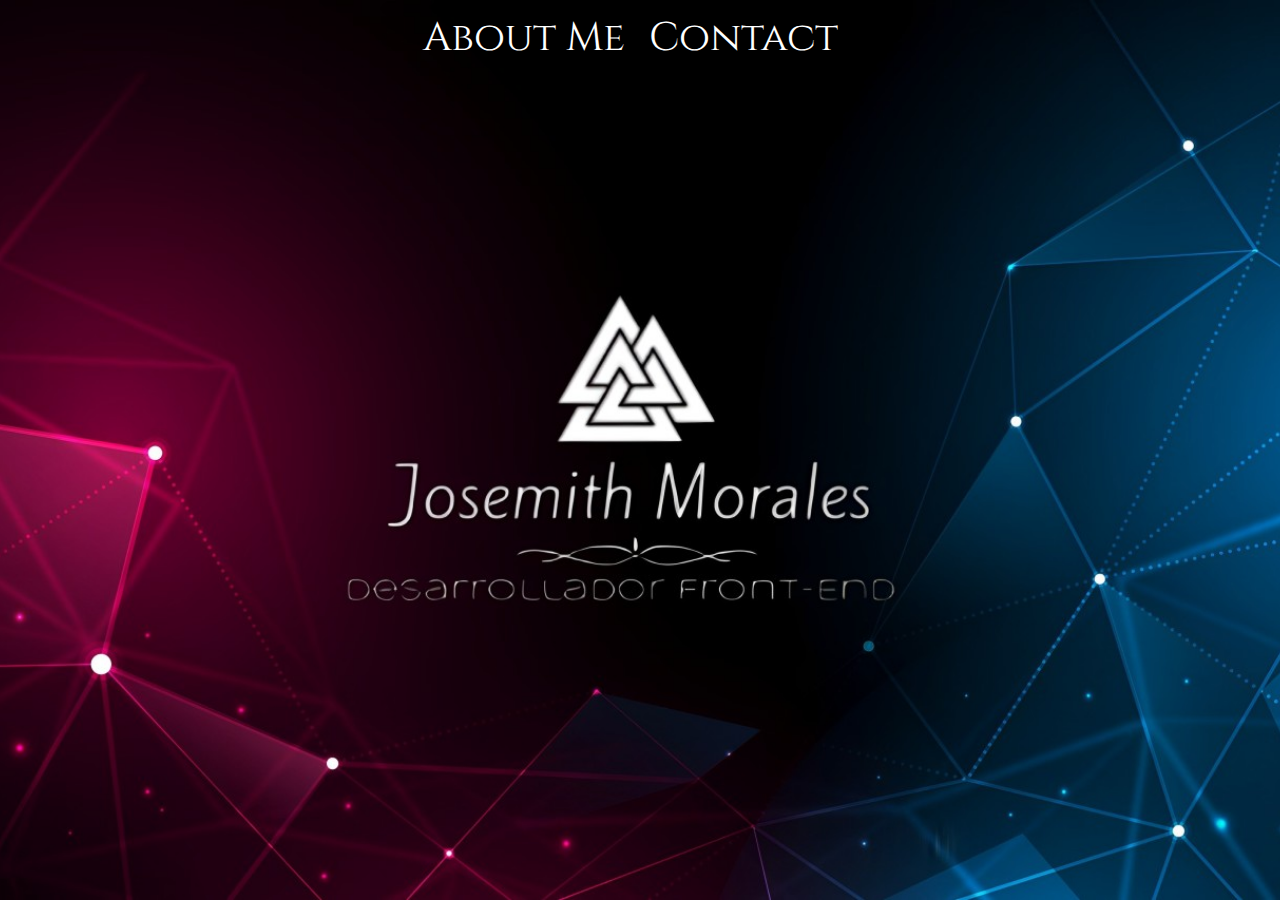
<file: index.html>
<!DOCTYPE html>
<html lang="es">
<head>
    <meta charset="UTF-8">
    <meta name="viewport" content="width=device-width, initial-scale=1.0">
    <title>Josemith Morales</title>
    <link rel="stylesheet" type="text/css" href="Assets/CSS/Index.css">
    <link rel="shortcut icon" type="image/x-icon" href="Assets/IMG/favicon.png">
</head>
<body class="middle">

    <header>
        <nav>
            <ol>
                <li><a href="about me.html">About Me</a></li>
                <li><a href="contact.html">Contact</a></li>
            </ol>
        </nav>
    </header>

</body>
</html>
</file>
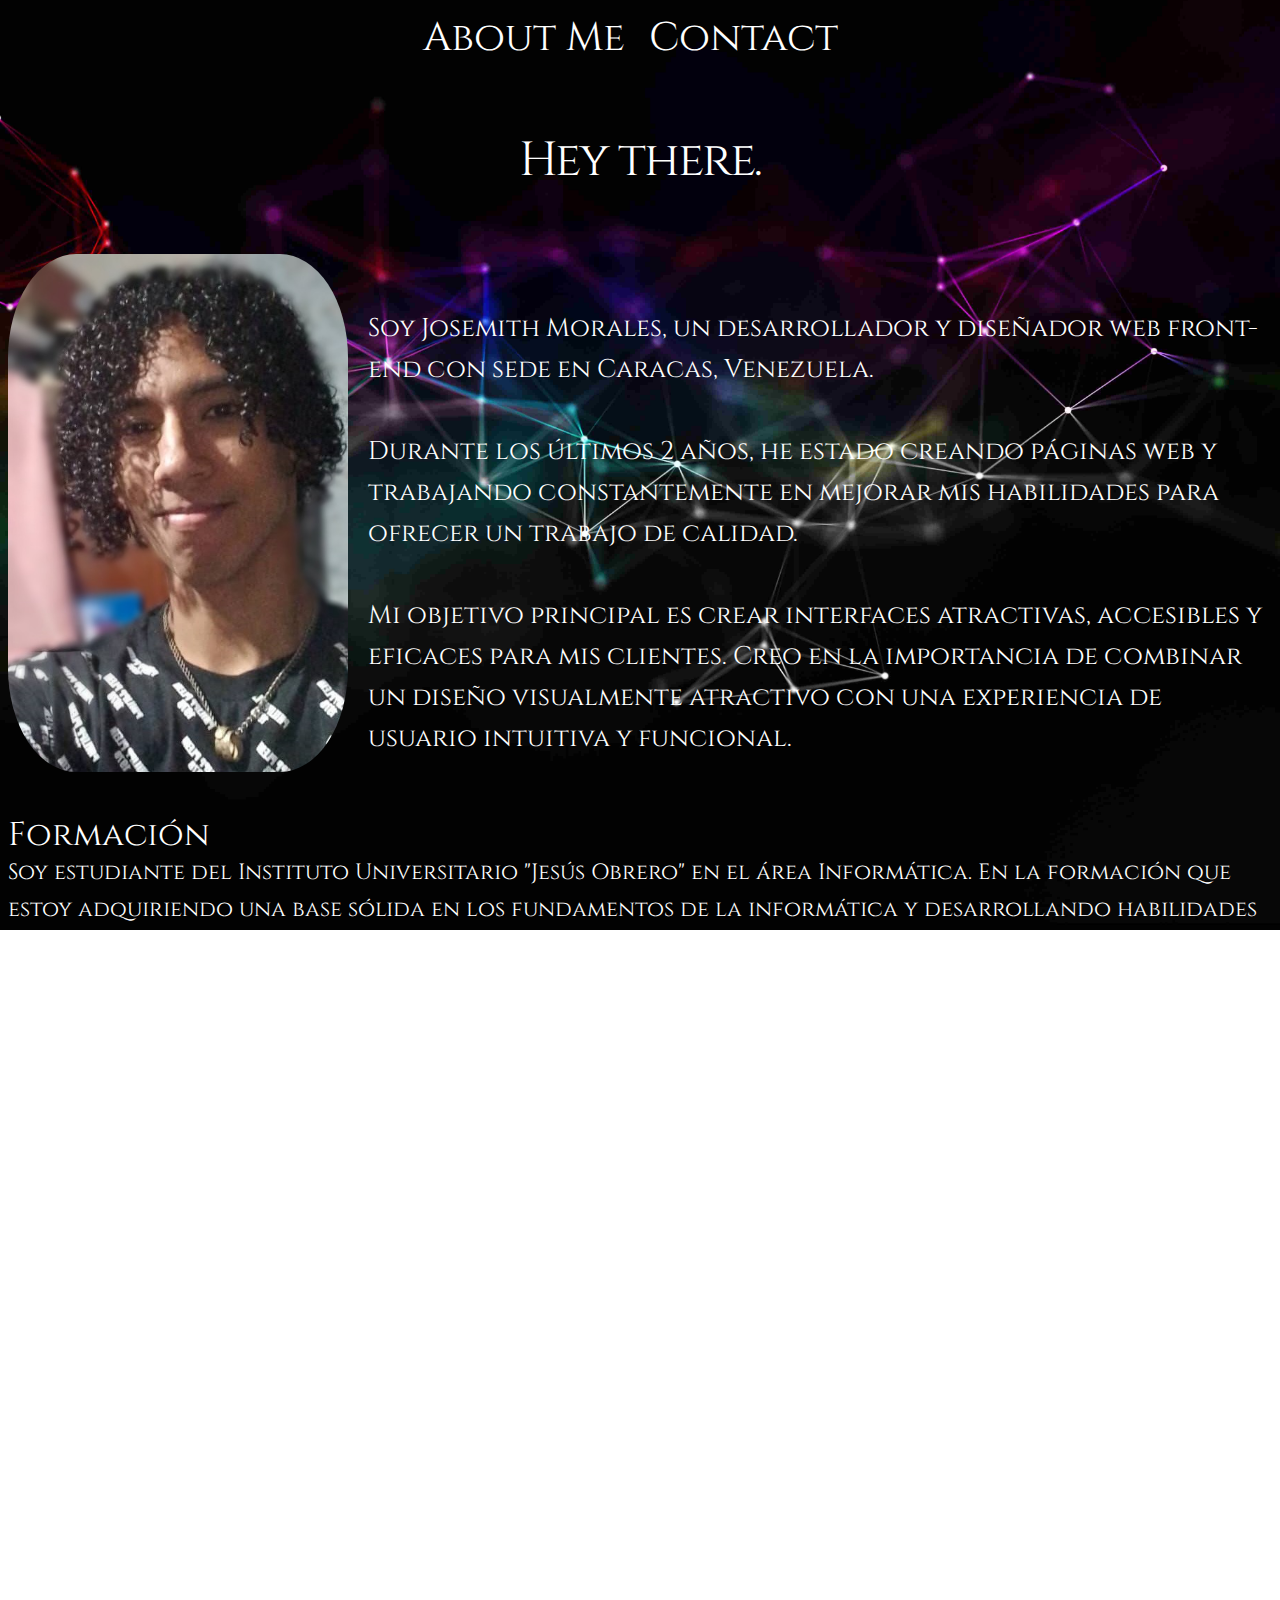
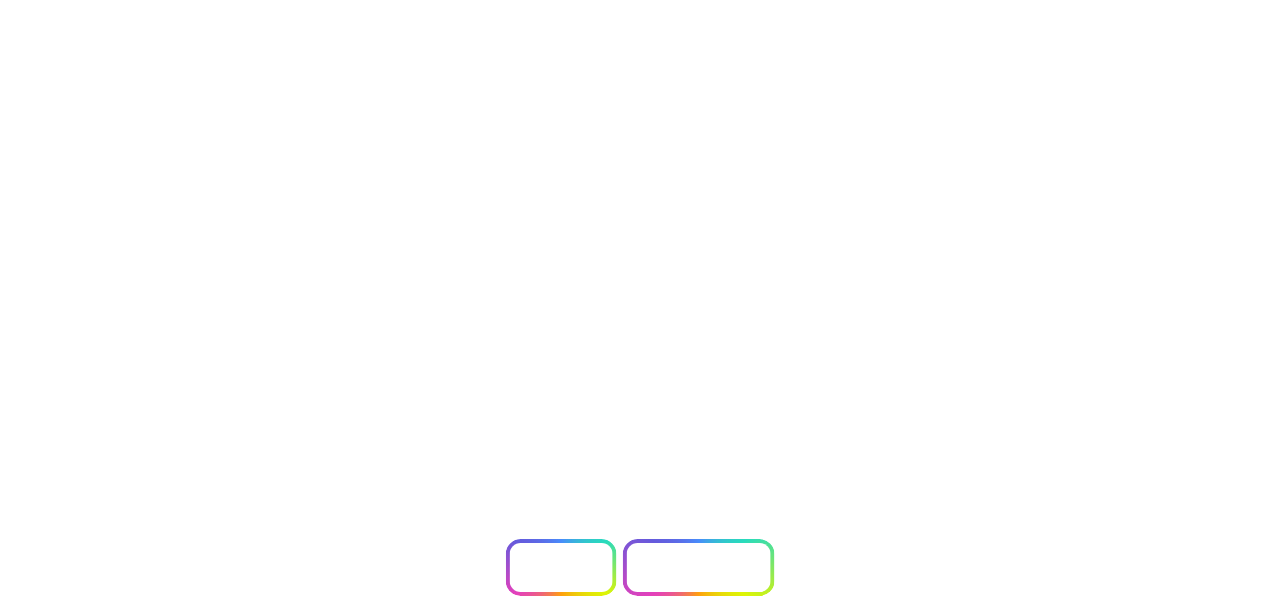
<file: About Me.html>
<!DOCTYPE html>
<html lang="es">
<head>
    <meta charset="UTF-8">
    <meta name="viewport" content="width=device-width, initial-scale=1.0">
    <title>Josemith Morales</title>
    <link rel="stylesheet" type="text/css" href="Assets/CSS/About Me.css">
    <link rel="shortcut icon" type="image/x-icon" href="Assets/IMG/favicon.png">
    <script src="Assets/JavaScript/Script About Me.js"></script>
</head>
<body>

    <header>
        <nav>
            <ol>
                <li><a href="#">About Me</a></li>
                <li><a href="Contact.html">Contact</a></li>
            </ol>
        </nav>
    </header>
    
    <main>
        <div id="content">
            <header class="header">
                <h1 class="title">Hey there.</h1>
            </header>
            <div>
                <div>
                    <div class="container">
                        <div>
                            <img class="img" src="Assets/IMG/Photo.jpg" alt="Josemith Morales">
                            <br>
                            <br>
                        </div>
                        <div class="info">
                            <p>Soy Josemith Morales, un desarrollador y diseñador web front-end con sede en Caracas, Venezuela.</p>
                            <br>
                            <p>Durante los últimos 2 años, he estado creando páginas web y trabajando constantemente en mejorar mis habilidades para ofrecer un trabajo de calidad.</p>
                            <br>
                            <p>Mi objetivo principal es crear interfaces atractivas, accesibles y eficaces para mis clientes. Creo en la importancia de combinar un diseño visualmente atractivo con una experiencia de usuario intuitiva y funcional.</p>
                        </div>
                    </div>

                    <div class="woc">
                        <h2>Formación</h2>
                        <p>
                            Soy estudiante del Instituto Universitario "Jesús Obrero" en el área Informática. En la formación que estoy adquiriendo una base sólida en los fundamentos de la informática y desarrollando habilidades en el campo de la programación.
                        </p>
                        <br>
                        <p>
                            También he realizado algunos cursos de programación que me han permitido ampliar mis conocimientos y mantenerme actualizado con las últimas tecnologías. Algunos de los cursos que he completado incluyen HTML5, CSS3 y JavaScript, así como también he trabajado con varios frameworks como Nodejs y Astro. Estas habilidades me permiten crear interfaces web atractivas y funcionales, brindando una experiencia de usuario de alta calidad.
                        </p>
                        <br>
                        <p>
                            Además de mi experiencia en el desarrollo front-end, también me desenvuelvo bien en el lado del Back-End. Tengo experiencia en el uso de programas como PostgreSQL y DBeaver.
                        </p>

                        <br>
                        <br>

                        <h2>Conocimientos</h2>
                        <p>
                            En el Front-End, tengo experiencia con lenguajes como HTML5, CSS3 y JavaScript, que son fundamentales para crear interfaces web interactivas y atractivas. Además, estoy familiarizado con valgunos frameworks, como Node.js y Astrojs, que me permiten desarrollar aplicaciones web modernas y escalables.
                        </p>

                        <br>
                        <br>

                        <h2>Experiencia Laboral</h2>
                        <p>
                            La única experiencia en el campo Freelancer es una página propia, los proyectos de la universidad y está misma página.
                        </p>

                        <br>
                        <br>

                        <h2>Offline</h2>
                        <p>
                            Cuando no estoy escribiendo código, me dedico a mejorar mis habilidades a través de cursos de programación. También disfruto ver películas y escuchar música, ya que encuentro que es importante desconectar y encontrar inspiración en diferentes formas de arte.
                        </p>

                        <br>
                        <br>

                        <h2>Curriculum</h2>
                        <p>
                            Si desean conocer más detalles sobre mi experiencia y proyectos anteriores, les invito a echar un vistazo a mi Curriculum Vitae. Pueden encontrarlo y descargarlo aquí.
                        </p>

                        <div class="container-button">
                            <button class="button1" onclick="openFile()">View</button>  <button class="button2" onclick="downloadFile()">Download</button>
                        </div>
                    </div>
                </div>
            </div>
        </div>
    </main>
    
</body>
</html>
</file>
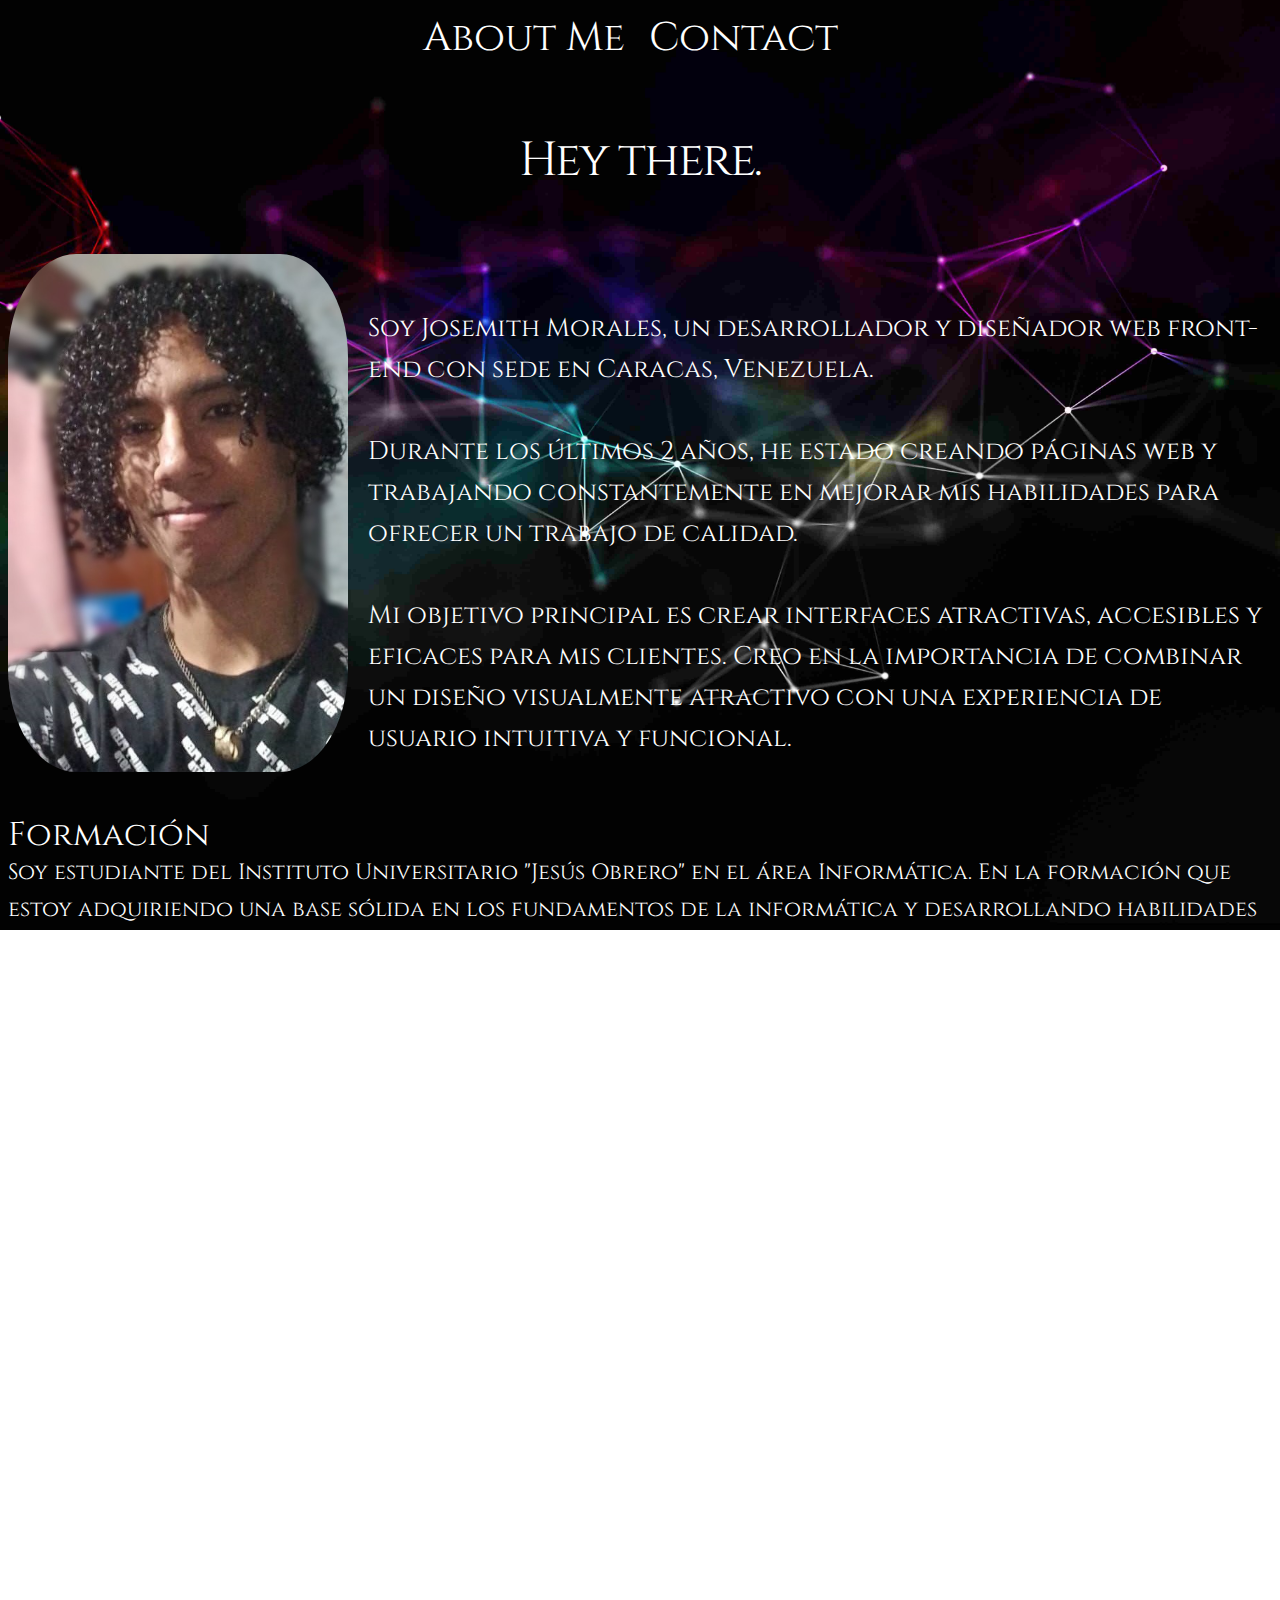
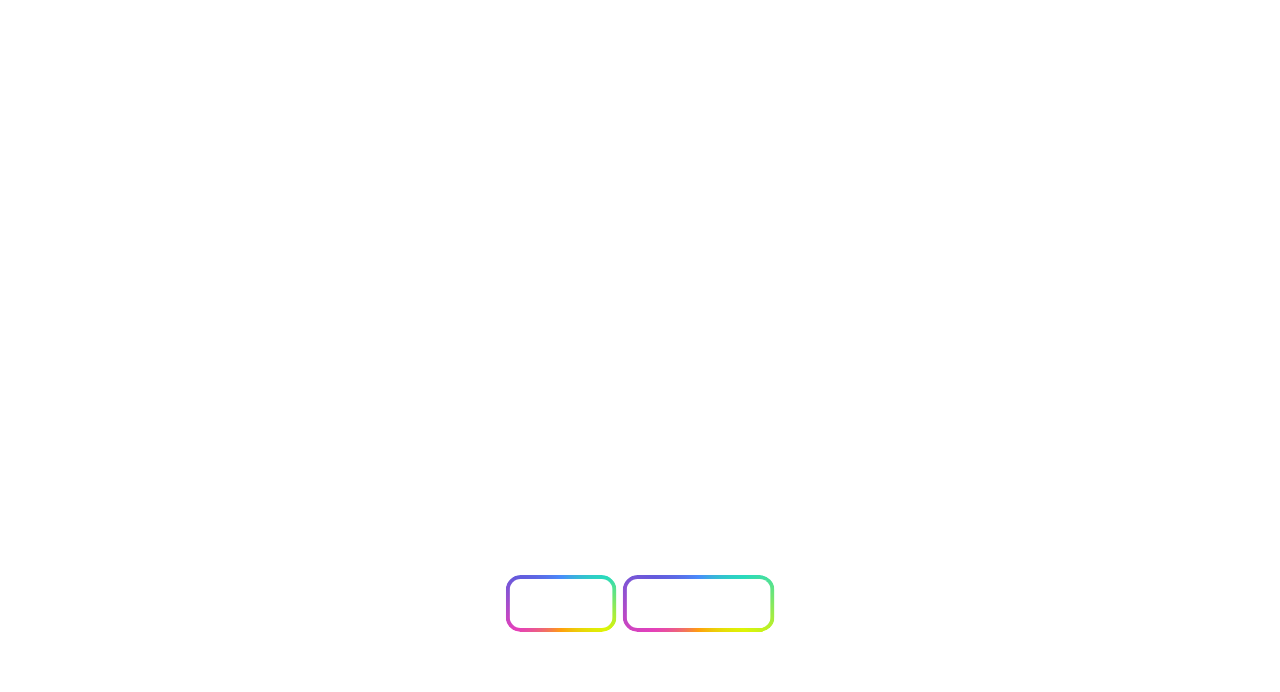
<file: about me.html>
<!DOCTYPE html>
<html lang="es">
<head>
    <meta charset="UTF-8">
    <meta name="viewport" content="width=device-width, initial-scale=1.0">
    <title>Josemith Morales</title>
    <link rel="stylesheet" type="text/css" href="Assets/CSS/About Me.css">
    <link rel="shortcut icon" type="image/x-icon" href="Assets/IMG/favicon.png">
    <script src="Assets/JavaScript/Script About Me.js"></script>
</head>
<body>

    <header>
        <nav>
            <ol>
                <li><a href="#">About Me</a></li>
                <li><a href="contact.html">Contact</a></li>
            </ol>
        </nav>
    </header>
    
    <main>
        <div id="content">
            <header class="header">
                <h1 class="title">Hey there.</h1>
            </header>
            <div>
                <div>
                    <div class="container">
                        <div>
                            <img class="img" src="Assets/IMG/Photo.jpg" alt="Josemith Morales">
                            <br>
                            <br>
                        </div>
                        <div class="info">
                            <p>Soy Josemith Morales, un desarrollador y diseñador web front-end con sede en Caracas, Venezuela.</p>
                            <br>
                            <p>Durante los últimos 2 años, he estado creando páginas web y trabajando constantemente en mejorar mis habilidades para ofrecer un trabajo de calidad.</p>
                            <br>
                            <p>Mi objetivo principal es crear interfaces atractivas, accesibles y eficaces para mis clientes. Creo en la importancia de combinar un diseño visualmente atractivo con una experiencia de usuario intuitiva y funcional.</p>
                        </div>
                    </div>

                    <div class="woc">
                        <h2>Formación</h2>
                        <p>
                            Soy estudiante del Instituto Universitario "Jesús Obrero" en el área Informática. En la formación que estoy adquiriendo una base sólida en los fundamentos de la informática y desarrollando habilidades en el campo de la programación.
                        </p>
                        <br>
                        <p>
                            También he realizado algunos cursos de programación que me han permitido ampliar mis conocimientos y mantenerme actualizado con las últimas tecnologías. Algunos de los cursos que he completado incluyen HTML5, CSS3 y JavaScript, así como también he trabajado con varios frameworks como Nodejs y Astro. Estas habilidades me permiten crear interfaces web atractivas y funcionales, brindando una experiencia de usuario de alta calidad.
                        </p>
                        <br>
                        <p>
                            Además de mi experiencia en el desarrollo front-end, también me desenvuelvo bien en el lado del Back-End. Tengo experiencia en el uso de programas como PostgreSQL, MySQL y DBeaver.
                        </p>

                        <br>
                        <br>

                        <h2>Conocimientos</h2>
                        <p>
                            En el Front-End, tengo experiencia con lenguajes como HTML5, CSS3 y JavaScript, que son fundamentales para crear interfaces web interactivas y atractivas. Además, estoy familiarizado con algunos frameworks, como Node.js y Astrojs, que me permiten desarrollar aplicaciones web modernas y escalables.
                        </p>

                        <br>
                        <br>

                        <h2>Experiencia Laboral</h2>
                        <p>
                            En cuanto a mi experiencia laboral, he trabajado como freelancer en diversos proyectos, incluyendo el desarrollo de páginas web, proyectos con integración a una base de datos y el proyecto en el que nos encontramos actualmente.
                        </p>

                        <br>
                        <br>

                        <h2>Offline</h2>
                        <p>
                            Cuando no estoy escribiendo código, me dedico a mejorar mis habilidades a través de cursos de programación. También disfruto ver películas y escuchar música, ya que encuentro que es importante desconectar y encontrar inspiración en diferentes formas de arte.
                        </p>

                        <br>
                        <br>

                        <h2>Curriculum</h2>
                        <p>
                            Si desean conocer más detalles sobre mi experiencia y proyectos anteriores, les invito a echar un vistazo a mi Curriculum Vitae. Pueden encontrarlo y descargarlo aquí.
                        </p>

                        <div class="container-button">
                            <button class="button1" onclick="openFile()">View</button>  <button class="button2" onclick="downloadFile()">Download</button>
                        </div>

                        <br>
                        <br>

                        <p>
                            Gracias por visitar mi página y espero tener la oportunidad de trabajar juntos en futuros proyectos.
                        </p>
                    </div>
                </div>
            </div>
        </div>
    </main>
    
</body>
</html>
</file>
<file: Assets/CSS/Index.css>
@font-face {
    font-family: "Cinzel Regular";
    src: url(../Fonts/Cinzel/static/Cinzel-Regular.ttf);
}

body{
    background-image: url(../IMG/Index.jpg);
    background-size: cover;
  	background-repeat: no-repeat;
  	background-attachment: fixed;
  	background-position: center;
}

nav {
    display: flex;
    justify-content: center;
    align-items: center;
    height: 60px;
}

nav ol {
    list-style-type: none;
    margin: 0;
    padding: 0;
}
  
nav li {
    display: inline-block;
    margin-right: 20px;
}
  
nav a {
    color: #fff;
    text-decoration: none;
    font-size: 40px;
}

ol {
	list-style-type: none;
	margin: 0;
	padding: 10px;
	font-family: "Cinzel Regular";
}

li {
	display: inline-block;
	margin-right: 20px;
}

a {
	color: #fff;
	text-decoration: none;
}
</file>
<file: Assets/CSS/About Me.css>
@font-face {
    font-family: "Cinzel Regular";
    src: url(../Fonts/Cinzel/static/Cinzel-Regular.ttf);
}

body{
    background-image: url(../IMG/About\ Me.jpg);
    background-size: cover;
  	background-repeat: no-repeat;
  	background-attachment: fixed;
  	background-position: center;
    color: white;
    font-family: "Cinzel Regular";
}

nav {
    display: flex;
    justify-content: center;
    align-items: center;
    height: 60px;
}

nav ol {
    list-style-type: none;
    margin: 0;
    padding: 0;
}
  
nav li {
    display: inline-block;
    margin-right: 20px;
}
  
nav a {
    color: #fff;
    text-decoration: none;
    font-size: 40px;
}

ol {
	list-style-type: none;
	margin: 0;
	padding: 10px;
	font-family: "Cinzel Regular";
}

li {
	display: inline-block;
	margin-right: 20px;
}

a {
	color: #fff;
	text-decoration: none;
}

.img {
    display: block;
    width: 340px;
    height: auto;
    object-fit: cover;
    margin-right: 20px;
    background-position: left center;
    border-radius: 20%;
}
.container {
    display: flex;
    align-items: center;
}

.header {
    padding: 4rem 0;
    text-align: center;
    display: block;
}

.title {
    font-size: 3rem;
    letter-spacing: -2px;
    font-weight: 500;
    margin: 0;
    line-height: 1.2;
}

.info {
    flex: 1;
    font-size: 1.6rem;
    line-height: 1.6;
}

.woc {
    font-size: 1.375rem;
    line-height: 1.65;
}

h2 {
    margin-top: 0;
    position: relative;
    margin-bottom: .5em;
    font-weight: 500;
    margin: 0;
    line-height: 1.2;
}

p {
    margin: 0;
}

.container-button {
    position: absolute;
    left: 50%;
    transform: translateX(-50%);
    text-align: center;
}

.button1 {
    --border-radius: 15px;
    --border-width: 4px;
    appearance: none;
    position: relative;
    padding: 1em 2em;
    border: 0;
    background-color: transparent;
    font-family: "Roboto", Arial, "Segoe UI", sans-serif;
    font-size: 18px;
    font-weight: 500;
    color: #fff;
    z-index: 2;
}
   
.button1::after {
    --m-i: linear-gradient(#000, #000);
    --m-o: content-box, padding-box;
    content: "";
    position: absolute;
    left: 0;
    top: 0;
    width: 100%;
    height: 100%;
    padding: var(--border-width);
    border-radius: var(--border-radius);
    background-image: conic-gradient(
           #488cfb,
           #29dbbc,
           #ddf505,
           #ff9f0e,
           #e440bb,
           #655adc,
           #488cfb
       );
    -webkit-mask-image: var(--m-i), var(--m-i);
    mask-image: var(--m-i), var(--m-i);
    -webkit-mask-origin: var(--m-o);
    mask-origin: var(--m-o);
    -webkit-mask-clip: var(--m-o);
    mask-composite: exclude;
    -webkit-mask-composite: destination-out;
    filter: hue-rotate(0);
    animation: rotate-hue linear 500ms infinite;
    animation-play-state: paused;
}
   
.button1:hover::after {
    animation-play-state: running;
}
   
@keyframes rotate-hue {
    to {
        filter: hue-rotate(1turn);
    }
}
   
.button1,
.button1::after {
    box-sizing: border-box;
}
   
.button1:active {
    --border-width: 5px;
}

.button2 {
    --border-radius: 15px;
    --border-width: 4px;
    appearance: none;
    position: relative;
    padding: 1em 2em;
    border: 0;
    background-color: transparent;
    font-family: "Roboto", Arial, "Segoe UI", sans-serif;
    font-size: 18px;
    font-weight: 500;
    color: #fff;
    z-index: 2;
}
   
.button2::after {
    --m-i: linear-gradient(#000, #000);
    --m-o: content-box, padding-box;
    content: "";
    position: absolute;
    left: 0;
    top: 0;
    width: 100%;
    height: 100%;
    padding: var(--border-width);
    border-radius: var(--border-radius);
    background-image: conic-gradient(
           #488cfb,
           #29dbbc,
           #ddf505,
           #ff9f0e,
           #e440bb,
           #655adc,
           #488cfb
       );
    -webkit-mask-image: var(--m-i), var(--m-i);
    mask-image: var(--m-i), var(--m-i);
    -webkit-mask-origin: var(--m-o);
    mask-origin: var(--m-o);
    -webkit-mask-clip: var(--m-o);
    mask-composite: exclude;
    -webkit-mask-composite: destination-out;
    filter: hue-rotate(0);
    animation: rotate-hue linear 500ms infinite;
    animation-play-state: paused;
}
   
.button2:hover::after {
    animation-play-state: running;
}
   
@keyframes rotate-hue {
    to {
        filter: hue-rotate(1turn);
    }
}
   
.button2,
.button2::after {
    box-sizing: border-box;
}
   
.button2:active {
    --border-width: 5px;
}
</file>
